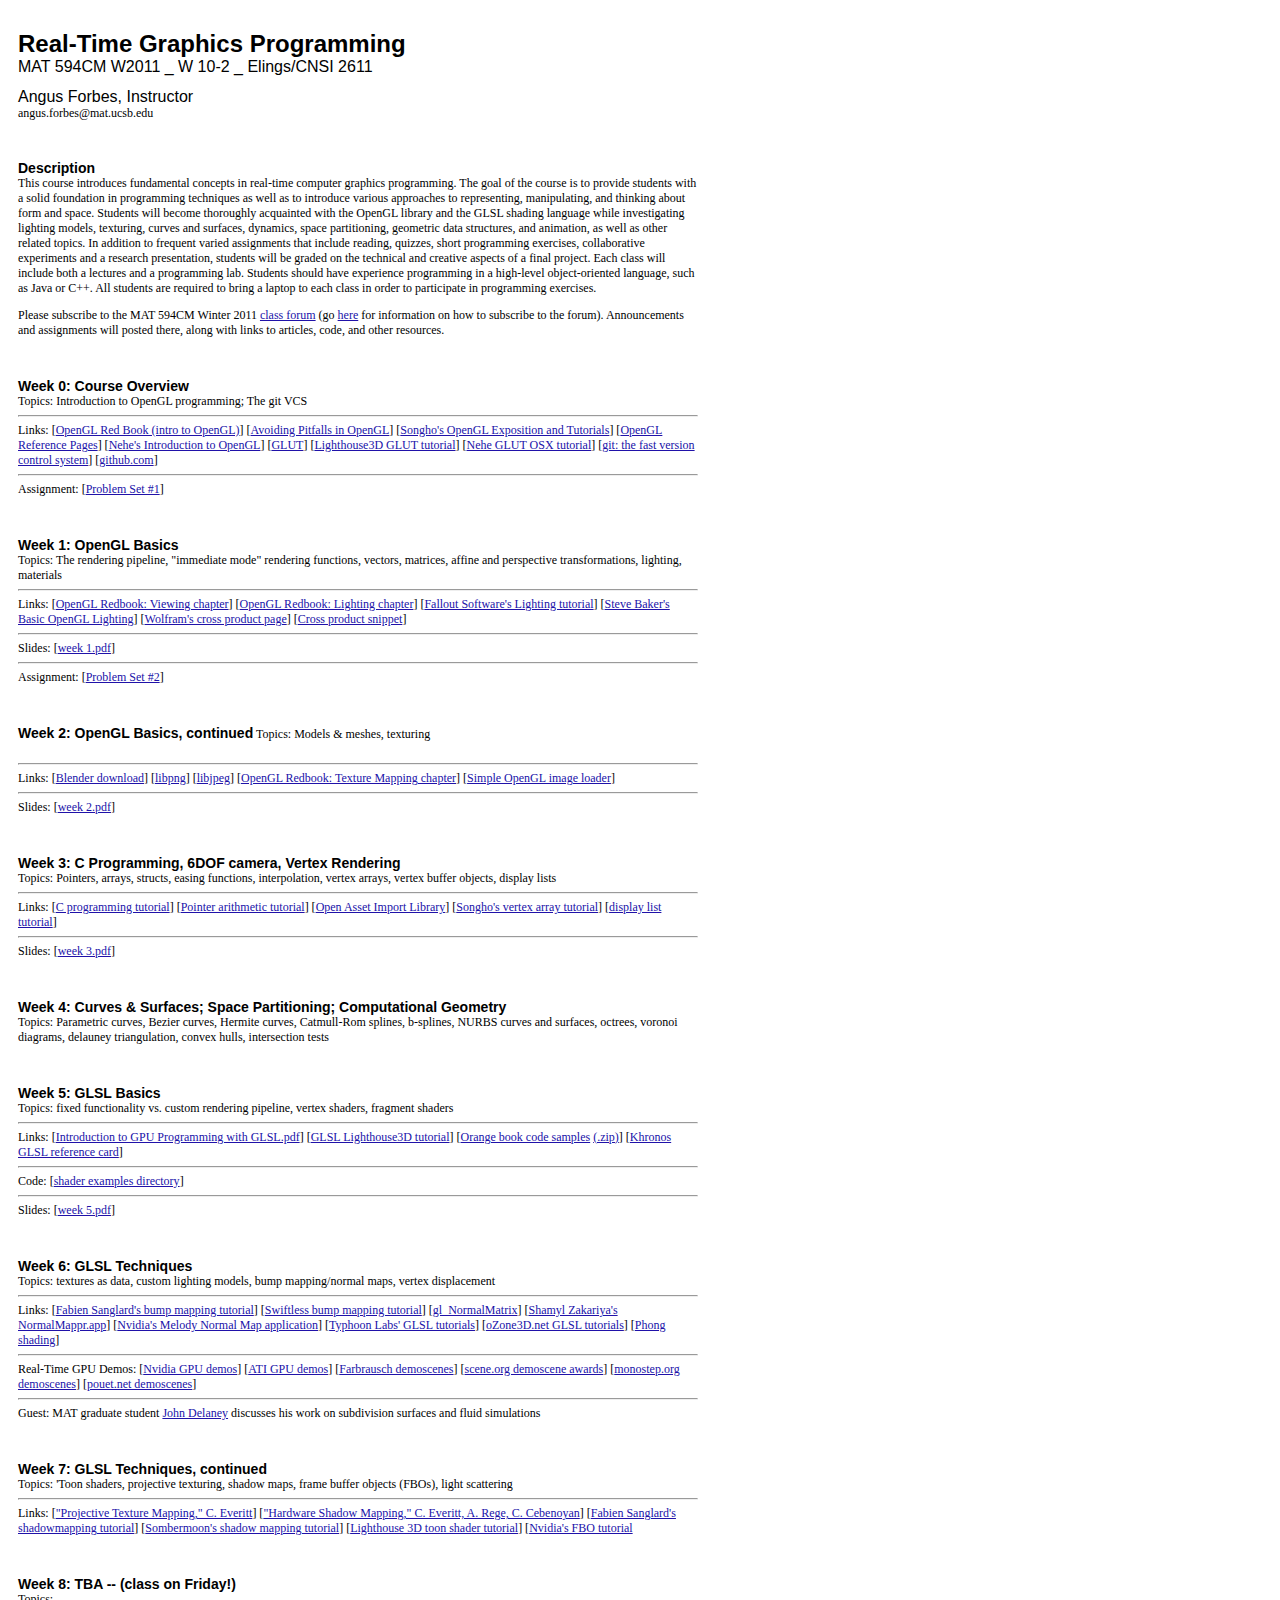
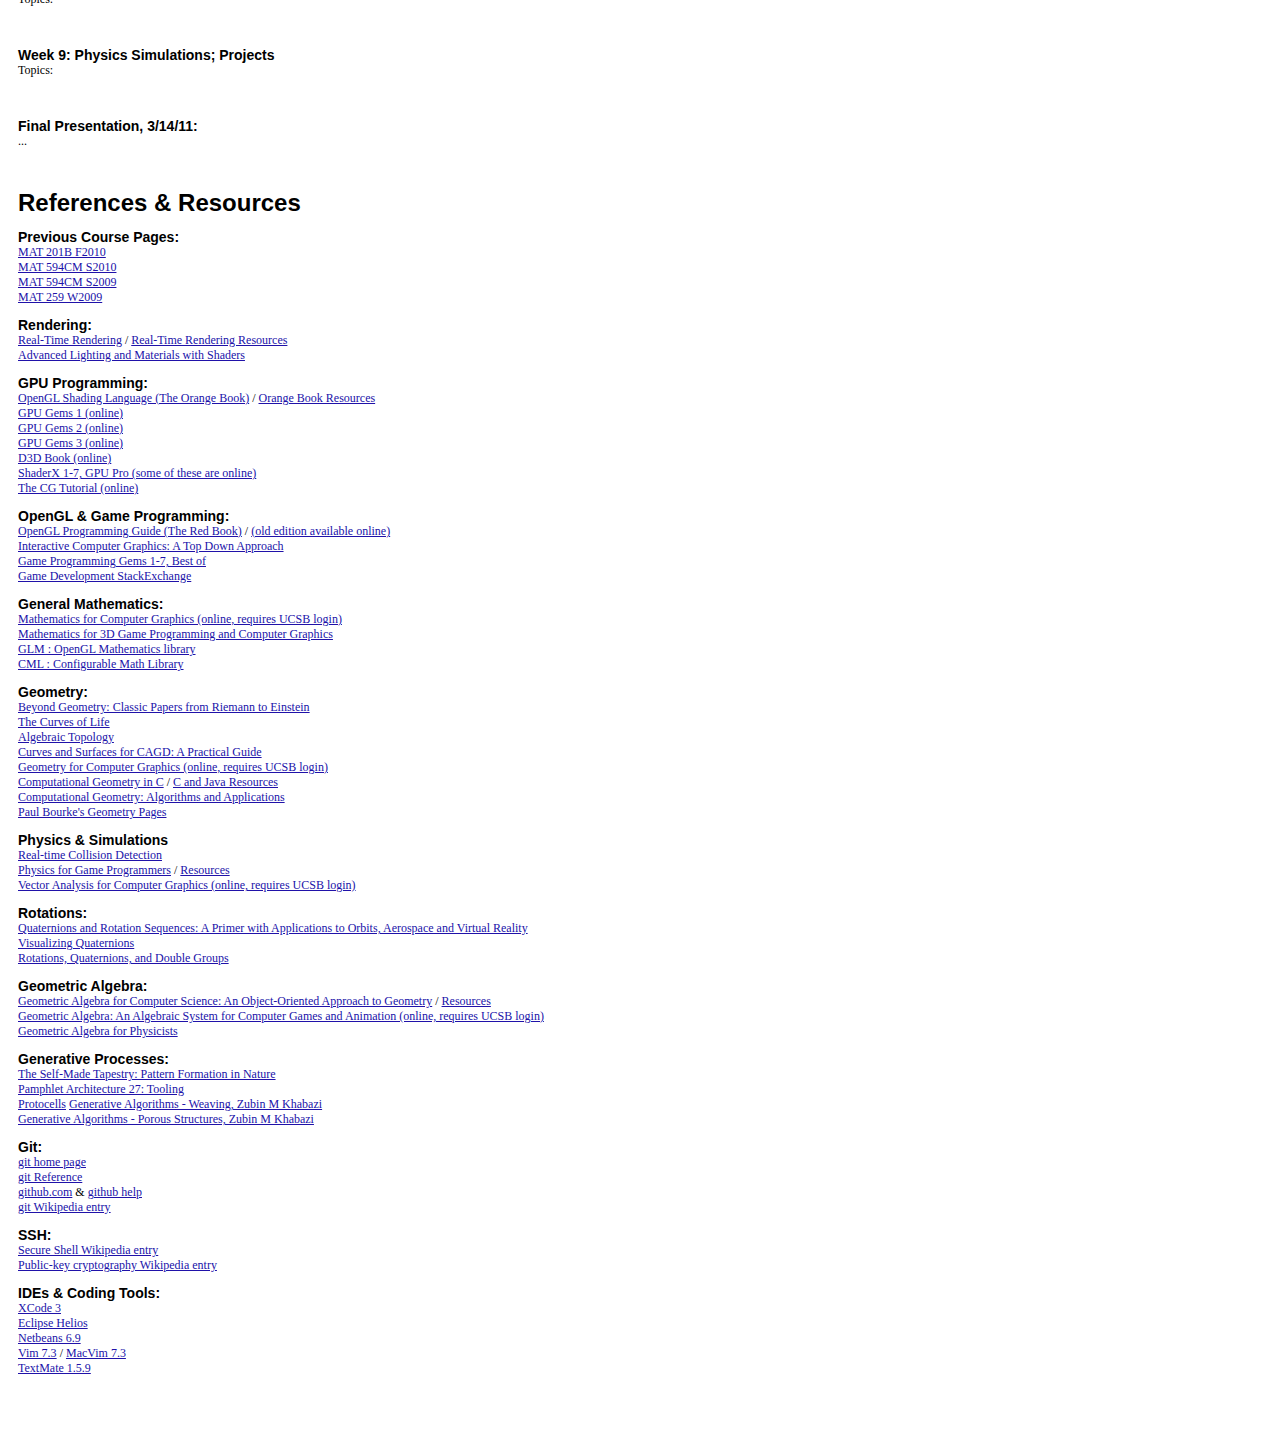
<file: index.html>
<!DOCTYPE HTML PUBLIC "-//W3C//DTD HTML 4.01 Transitional//EN"
"http://www.w3.org/TR/html4/loose.dtd"> 

<html> 
  <head> 
    <meta http-equiv="Content-Type" content="text/html; charset=UTF-8"> 
    <title>MAT 594CM : Real-Time Graphics Programming </title> 
    <link rel="stylesheet" type="text/css" href="594cm.css" /> 

  </head> 
  <body> 

    <div class="main"> 
      <a class="title1">Real-Time Graphics Programming</a> 
      <br> 
      <a class="title2">MAT 594CM W2011 _ W 10-2 _ Elings/CNSI 2611</a><p> 


      <a class="title2">Angus Forbes, Instructor</a> 
      <br>
      angus.forbes@mat.ucsb.edu
      <p>

      <p>&nbsp;<p> 

      <a class="week">Description</a> 
      <br> 

      This course introduces fundamental concepts in real-time computer graphics programming. The goal of the course is to provide students with a solid foundation in programming techniques as well as to introduce various approaches to representing, manipulating, and thinking about form and space. Students will become thoroughly acquainted with the OpenGL library and the GLSL shading language while investigating lighting models, texturing, curves and surfaces, dynamics, space partitioning, geometric data structures, and animation, as well as other related topics.  
      In addition to frequent varied assignments that include reading, quizzes, short programming exercises, collaborative experiments and a research presentation, students will be graded on the technical and creative aspects of a final project. Each class will include both a lectures and a programming lab. Students should have experience programming in a high-level object-oriented language, such as Java or C++. All students are required to bring a laptop to each class in order to participate in programming exercises. 

      <p>
      <p> 
      Please subscribe to the MAT 594CM Winter 2011
      <a href="http://www.mat.ucsb.edu/forum/viewforum.php?f=48">class forum</a> (go 
      <a href="http://www.mat.ucsb.edu/forum/viewtopic.php?f=17&t=12">here</a> for information on how to subscribe to the forum).
      Announcements and assignments will posted there, along with links to
      articles, code, and other resources.



      <div class="topic"> 
	<a class="week">Week 0: Course Overview</a> 

	<br> 
	Topics: Introduction to OpenGL programming; The git VCS    

	<br> 
	<hr> 
	        Links: [<a href="docs/RedBook.pdf">OpenGL Red Book (intro to OpenGL)</a>]
        [<a href="http://www.opengl.org/resources/features/KilgardTechniques/oglpitfall/">Avoiding Pitfalls in OpenGL</a>]
        [<a href="http://www.songho.ca/opengl/index.html">Songho's OpenGL Exposition and Tutorials</a>]
	[<a href="http://www.opengl.org/sdk/docs/man/xhtml/">OpenGL Reference Pages</a>]
	[<a href="http://nehe.gamedev.net/lesson.asp?index=01">Nehe's Introduction to OpenGL</a>]
	[<a href="http://www.opengl.org/resources/libraries/glut/">GLUT</a>]
	[<a href="http://www.lighthouse3d.com/opengl/glut/">Lighthouse3D GLUT tutorial</a>]
	[<a href="http://nehe.gamedev.net/data/lessons/lesson.asp?lesson=Mac_OS_X">Nehe GLUT OSX tutorial</a>]
	[<a href="http://git-scm.com/">git: the fast version control system</a>]
	[<a href="http://github.com/">github.com</a>]

	<!--<br><hr>Slides: 
	[<a href="slides/GLUT.pdf">11.30 pdf</a>]-->
	<br><hr>Assignment: 
	[<a href="assignments/ProblemSet_1.html">Problem Set #1</a>]

	<!--
	<br><hr>Code: 
	[<a href="code/mainGlut.c">GLUT demo</a>]
	-->


	<br>
	<!--
	<hr> 

	Slides: [<a href="slides/week0_thurs.pdf">9.23 pdf</a>]
	-->
	<!--
		<hr> 

	Assignment due 09/27/10: [<a href="./assignments/ProblemSet1.html">Problem Set #1</a>]

	-->
      </div>


      <div class="topic"> 
	<a class="week">Week 1: OpenGL Basics</a> 
	<br> 
	Topics: The rendering pipeline, "immediate mode" rendering functions, vectors, matrices,
        affine and perspective transformations, lighting, materials
	<br><hr> 
	Links: 
	[<a href="http://glprogramming.com/red/chapter03.html">OpenGL Redbook: Viewing chapter</a>]
	[<a href="http://glprogramming.com/red/chapter05.html">OpenGL Redbook: Lighting chapter</a>]
	[<a href="http://www.falloutsoftware.com/tutorials/gl/gl8.htm">Fallout Software's Lighting tutorial</a>]
	[<a href="http://www.sjbaker.org/steve/omniv/opengl_lighting.html">Steve Baker's Basic OpenGL Lighting</a>]
	[<a href="http://mathworld.wolfram.com/CrossProduct.html">Wolfram's cross product page</a>]
	[<a href="http://www.lighthouse3d.com/opengl/maths/">Cross product snippet</a>]
	<br><hr>Slides: 
	[<a href="slides/week1.pdf">week 1.pdf</a>]
	<br><hr>Assignment: 
	[<a href="assignments/ProblemSet_2.html">Problem Set #2</a>]
	
	


      </div> 

      
      <div class="topic"> 
	<a class="week">Week 2: OpenGL Basics, continued</a> 
	Topics: Models &amp; meshes, texturing 
	<br>
	<br><hr> 
	Links: 
	
	[<a href="http://www.blender.org/">Blender download</a>]
	[<a href="http://www.libpng.org/pub/png/libpng.html">libpng</a>]
	[<a href="http://www.ijg.org/">libjpeg</a>]
	[<a href="http://glprogramming.com/red/chapter09.html">OpenGL Redbook: Texture Mapping chapter</a>]
	[<a href="http://www.lonesock.net/soil.html">Simple OpenGL image loader</a>]
	<br><hr>Slides: 
	[<a href="slides/week2.pdf">week 2.pdf</a>]
		
      </div> 

      
      <div class="topic"> 
	<a class="week">Week 3: C Programming, 6DOF camera, Vertex Rendering</a> 
	<br> 
	Topics: Pointers, arrays, structs, easing functions, interpolation, vertex arrays, vertex buffer objects, display lists

	<!--numerical Methods; Physics Simulations; implicit/explicit Euler, Runge-Kutta, Verlet integration, physical simulation, particle systems,-->
	<br><hr> 
	Links: 
	[<a href="http://www.cprogramming.com/tutorial.html#ctutorial">C programming tutorial</a>]
	[<a href="http://www.cs.umd.edu/class/spring2003/cmsc311/Notes/BitOp/pointer.html">Pointer arithmetic tutorial</a>]
	[<a href="http://assimp.sourceforge.net/">Open Asset Import Library</a>]
	[<a href="http://www.songho.ca/opengl/gl_vertexarray.html">Songho's vertex array tutorial</a>]
	[<a href="http://www.songho.ca/opengl/gl_displaylist.html">display list tutorial</a>]
	<br><hr>Slides: 
	[<a href="slides/week3.pdf">week 3.pdf</a>]
      </div> 

      <div class="topic"> 
	<a class="week">Week 4: Curves &amp; Surfaces; Space Partitioning; Computational Geometry</a> 
      <br> 
       Topics: Parametric curves, Bezier curves, Hermite curves, Catmull-Rom splines, b-splines, NURBS curves and surfaces, octrees, voronoi diagrams, delauney triangulation, convex hulls, intersection tests 
      </div> 
      
      <div class="topic"> 
	<a class="week">Week 5: GLSL Basics</a> 
      <br> 
      Topics: fixed functionality vs. custom rendering pipeline, vertex shaders, fragment shaders 

      <br><hr>
      Links: 

      [<a href="http://glsl-intro-shaders.googlecode.com/files/glsl-intro-survey.pdf">Introduction to GPU Programming with GLSL.pdf</a>]
      [<a href="http://www.lighthouse3d.com/opengl/glsl/">GLSL Lighthouse3D tutorial</a>]
      [<a href="http://3dshaders.com/home/index.php?option=com_weblinks&catid=14&Itemid=34">Orange book code samples</a> <a href="http://3dshaders.com/home/index.php?option=com_weblinks&task=view&catid=14&id=13">(.zip)</a>]
      [<a href="http://www.khronos.org/files/opengl-quick-reference-card.pdf">Khronos GLSL reference card</a>]
      
      

      <br><hr>
      Code:

      [<a href="./code/glutShaderDemo/">shader examples directory</a>]
      
      
      <br><hr>
      Slides: 
      [<a href="slides/week5.pdf">week 5.pdf</a>]

    </div> 


    <div class="topic"> 
      <a class="week">Week 6: GLSL Techniques</a> 
      <br> 
      Topics: textures as data, custom lighting models, bump mapping/normal maps, vertex displacement 

      <br><hr>
      Links: [<a href="http://www.fabiensanglard.net/bumpMapping/index.php">Fabien Sanglard's bump mapping tutorial</a>]
      [<a href="http://www.swiftless.com/tutorials/glsl/8_bump_mapping.html">Swiftless bump mapping tutorial</a>]
      [<a href="http://www.lighthouse3d.com/opengl/glsl/index.php?normalmatrix">gl_NormalMatrix</a>]
      [<a href="http://shamyl.zakariya.net/apps/NormalMappr.zip">Shamyl Zakariya's NormalMappr.app</a>]
      [<a href="http://developer.nvidia.com/object/melody_home.html">Nvidia's Melody Normal Map application</a>]
      [<a href="http://www.opengl.org/sdk/docs/tutorials/TyphoonLabs/">Typhoon Labs' GLSL tutorials</a>]
      [<a href="http://www.ozone3d.net/tutorials/">oZone3D.net GLSL tutorials</a>]
      [<a href="http://en.wikipedia.org/wiki/Phong_shading">Phong shading</a>]
      <br><hr>
      Real-Time GPU Demos:
        [<a href="http://www.nvidia.com/object/cool_stuff.html#/demos">Nvidia GPU demos</a>]
        [<a href="http://developer.amd.com/samples/demos/Pages/default.aspx">ATI GPU demos</a>]
        [<a href="http://www.farb-rausch.com/">Farbrausch demoscenes</a>]
        [<a href="http://awards.scene.org/">scene.org demoscene awards</a>]
        [<a href="http://demo.monostep.org/">monostep.org demoscenes</a>]
        [<a href="http://www.pouet.net/">pouet.net demoscenes</a>]
      
      
      
      
      
      
      
      <!--
      
      http://vimeo.com/2655700
      http://www.youtube.com/watch?v=cQ8P16X0Op8
      http://www.youtube.com/watch?v=JjZc9ayGlaM&feature=related
      http://www.youtube.com/watch?v=bfy6sMgKDwA&feature=related
      http://www.youtube.com/watch?v=s0go8-ikGSc
      http://www.youtube.com/watch?v=bIDaE2PtmPs&feature=related
      http://www.youtube.com/watch?v=SQngoCBvq3Q&feature=player_embedded#at=159 (Andromeda Software Development)
      http://www.youtube.com/watch?v=375meB3rNC4&feature=related (3d fractal)
      
      -->
      
     
      
      <br><hr>
      Guest: MAT graduate student <a href="http://www.mat.ucsb.edu/delaneyj/?p=280">John Delaney</a> discusses his work on subdivision surfaces and fluid simulations 

      <!--
      <br><hr>
      Slides: 
      [<a href="slides/week6.pdf">week 6.pdf</a>]
      -->

    </div> 


    <div class="topic"> 
      <a class="week">Week 7: GLSL Techniques, continued</a> 
      <br> 
      Topics: 'Toon shaders, projective texturing, shadow maps, frame buffer objects (FBOs), light scattering

      <br><hr> Links:
      [<a href="http://www.google.com/url?sa=t&source=web&cd=1&ved=0CBcQFjAA&url=http%3A%2F%2Fciteseer.ist.psu.edu%2Fviewdoc%2Fdownload%3Bjsessionid%3D5289D675666A368D0A294066D0F8EA18%3Fdoi%3D10.1.1.104.6914%26rep%3Drep1%26type%3Dpdf&rct=j&q=projective%20texture%20mapping%20everitt%20pdf&ei=NzBlTbmKOYWisAPWqO3OBA&usg=AFQjCNElxGgToR0qz7IErIL_D-l9d1CsXA">"Projective Texture Mapping," C. Everitt</a>]
      [<a href="http://www.google.com/url?sa=t&source=web&cd=3&ved=0CCsQFjAC&url=http%3A%2F%2Fwww.cs.berkeley.edu%2F~ravir%2F6160%2Fpapers%2Fshadow_mapping.pdf&ei=cTFlTYi8FZS4sQPkvLDABA&usg=AFQjCNEct1lRMHbWBqL2cMsN0Dg5TCIK_g">"Hardware Shadow Mapping," C. Everitt, A. Rege, C. Cebenoyan</a>]
      [<a href="http://fabiensanglard.net/shadowmapping/index.php">Fabien Sanglard's shadowmapping tutorial</a>]
      [<a href="http://sombermoon.com/shadowmappingdoc.html">Sombermoon's shadow mapping tutorial</a>]
      [<a href="http://www.lighthouse3d.com/opengl/glsl/index.php?toon3">Lighthouse 3D toon shader tutorial</a>]
      [<a href="http://http.download.nvidia.com/developer/presentations/2005/GDC/OpenGL_Day/OpenGL_FrameBuffer_Object.pdf">Nvidia's FBO tutorial</a><br>
      
      
      
      
      
      
      
      
      
      
      
    </div> 

    <div class="topic"> 
      <a class="week">Week 8: TBA -- (class on Friday!) </a> 
      <br> 
      Topics: 
    </div> 

    <div class="topic"> 
      <a class="week">Week 9: Physics Simulations; Projects</a> 
      <br> 
      Topics: 
    </div> 


    <div class="topic"> 
      <a class="week">Final Presentation, 3/14/11: </a> 
      <br> 
      ... 
    </div> 




    <!--
    <div class="topic"> 
      <a class="week">Week 2: 2D Graphics &amp; Interactivity</a> 

      <br> 
      Topics: Using Java; Swing; Java2D; Graphical user interfaces; Editors &amp; IDEs     
      <br>
      <hr> 
      Links: [<a href="http://james-iry.blogspot.com/2009/05/brief-incomplete-and-mostly-wrong.html">A Brief, Incomplete, and Mostly Wrong History of Programming Languages</a>] 
      [<a href="http://toastytech.com/guis/index.html">Toastytech GUI Gallery</a>]
      [<a href="http://www.sojamo.de/libraries/controlP5/">controlP5 GUI library</a>]
      [<a href="http://processing.org/learning/eclipse/">Processing w/Eclipse tutorial</a>]
      [<a href="http://download.oracle.com/javase/tutorial/uiswing/index.html">The Swing Tutorial</a>]
      [<a href="http://download.java.net/javadesktop/swingset3/SwingSet3.jnlp">SwingSet3 Demo</a>]
      [<a href="http://swinglabs.org/">Swing Labs</a>]
      [Java2D docs: 
      <a href="http://download.oracle.com/javase/6/docs/api/java/awt/Graphics.html">Graphics</a> 
      <a href="http://download.oracle.com/javase/6/docs/api/java/awt/Graphics2D.html">Graphics2D</a>
      <a href="http://download.oracle.com/javase/6/docs/api/java/awt/Shape.html">Shape</a>]
      [<a href="http://qtjambi.sourceforge.net/">Qt-Jambi</a>]
      [<a href="http://doc.trolltech.com/qtjambi-4.5.0_01/com/trolltech/qt/qtjambi-index.html">Qt-Jambi reference documentation</a>]


      <br>


      <br>
      <hr>
      Slides: 
      [<a href="slides/week2_tues.pdf">10.5+7 pdf</a>]
      <hr> 
      Assignment due 10/12/10: [<a href="./assignments/ProblemSet3.html">Problem Set #3</a>]

    </div> 

    <div class="topic"> 
      <a class="week">Week 3: Data Structures</a> 

      <br> 
      Topics: Lists, sets, maps, stacks, queues, trees, graphs; Recursion   
      <br><hr>
      Links: 
      [<a href="http://download.oracle.com/javase/tutorial/collections/TOC.html">The Java Collections Tutorial</a>]
      [<a href="http://download.oracle.com/javase/tutorial/collections/implementations/index.html">Implementations</a>]
      [<a href="http://download.oracle.com/javase/tutorial/java/IandI/createinterface.html">Interfaces</a>]
      [<a href="http://stackoverflow.com/questions/322715/when-to-use-linkedlist-over-arraylist">Stack Overflow: LinkedList or ArrayList?</a>]
      [<a href="http://en.wikipedia.org/wiki/Hash_table">Wikipedia's "hash table" entry</a>]
      [<a href="http://video.google.com/videoplay?docid=-727485696209877198&q=source:014117792397255896270&hl=en#">MIT lecture on hashing</a>]


      <br>
      <hr>
      Slides: 
      [<a href="slides/week3_tues.pdf">10.12+14 pdf</a>]
      <hr> 
      Assignment due 10/12/10:  [<a href="./assignments/Quiz2.html">Quiz #2</a>] [<a href="./assignments/ProblemSet4.html">Problem Set #4</a>]


    </div> 

    <div class="topic"> 
      <a class="week">Week 4: Introduction to Network Programming</a> 

      <br> 
      Topics: sockets, streams, ports, threads, io    

      <br><hr>Links: [<a href="http://download.oracle.com/javase/tutorial/networking/overview/networking.html">Java Networking Tutorial</a>]
      [<a href="http://tools.ietf.org/html/">Internet Engineering Task Force RFCs</a>]
      [<a href="http://www.prasannatech.net/2008/07/socket-programming-tutorial.html">Prasanna's Generic Socket Programming Tutorial</a>]
      [<a href="http://www.java-tips.org/java-se-tips/java.util/scanning-text-with-java.util.scanner-3.html">Java-Tip's Scanner tip</a>]
      [<a href="http://download.oracle.com/javase/tutorial/essential/exceptions/">Java Exceptions Tutorial</a>]
      [<a href="http://onjava.com/pub/a/onjava/2003/11/19/exceptions.html">Gunjan Doshi's Best Practices for Exception Handling</a>]

      <br>
      <hr>
      Assignment due 11/2/10:  [<a href="./assignments/ProblemSet5.html">Problem Set #5</a>]

    </div> 



    <div class="topic"> 
      <a class="week">Week 5: Audio Libraries; Computer Vision; C/C++ Programming</a> 

      <br> 
      Topics: C/C++ Programming; Audio APIs; OpenCV   

      <br><hr>Links: 
      [<a href="http://www.cse.ucsc.edu/~karplus/papers/digitar.pdf">Digital Synthesis of Plucked-String and Drum Timbres</a>]
      [<a href="http://www.jaffe.com/Jaffe-Smith-Extensions-CMJ-1983.pdf">Extensions of the Karplus-Stron Plucked-String Algorithm</a>]
      [<a href="http://opencv.jp/opencv-1.0.0_org/docs/papers/camshift.pdf">Computer Vision Face Tracking for Use in a Perceptual User Interface</a>]


      <br><hr>Slides: 
      [<a href="slides/PAPresentation.pdf">PortAudio pdf</a>]
      [<a href="slides/OpenCVLecture.pdf">OpenCV pdf</a>]
      <br><hr>Code: 
      [<a href="code/PAcode.zip">PortAudio examples</a>]
      [<a href="code/Opcvfiles.zip">OpenCV examples</a>]
    </div> 


    <div class="topic"> 
      <a class="week">Week 6: 3D Graphics &amp; Collaborative Experiment Presentation</a> 

      <br> 
      Topics: Into to OpenGL; Vertex Transformation; IEEE VisWeek Report      

      <br><hr>Links:
      [<a href="code/RedBook.pdf">OpenGL Red Book (intro to OpenGL)</a>]
      [<a href="http://www.opengl.org/sdk/docs/man/xhtml/">OpenGL Reference Pages</a>]
      [<a href="http://www.songho.ca/opengl/index.html">OpenGL Exposition and Tutorials</a>]
      [<a href="http://www.opengl.org/resources/features/KilgardTechniques/oglpitfall/">Avoiding Pitfalls in OpenGL</a>]
      [<a href="http://glgraphics.sourceforge.net/">GLGraphics</a>]


      <br><hr>Slides: 
      [<a href="slides/Week6_day1.pdf">11.2 pdf</a>]
      [<a href="slides/Week6_day2_OpenGL.pdf">11.4 pdf</a>]
      [<a href="slides/behaviorismInfoVis2010.pptx">behaviorism pptx</a>]

      <br><hr>Processing Demos: [<a href="code/VertexTransformation.zip">Vertex Transformation</a>]
      [<a href="code/OPENGL_ex1.zip">Lighting Demo</a>]
      [<a href="code/OPENGL_ex2.zip">Animation Demo</a>]
      [<a href="code/OPENGL_ex3.zip">Texture Demo</a>]
      [<a href="code/RawOpenGL.zip">Camera/JOGL Demo</a>]


    </div> 

    <div class="topic"> 
      <a class="week">Week 10: 3D Graphics, continued &amp; Set Solver Competition</a> 
      <br> 
      Topics: C programming, GLUT, projects  

      <br><hr>Links:
      [<a href="http://www.opengl.org/resources/libraries/glut/">GLUT</a>]
      [<a href="http://www.lighthouse3d.com/opengl/glut/">Lighthouse3D GLUT tutorial</a>]
      [<a href="http://nehe.gamedev.net/data/lessons/lesson.asp?lesson=Mac_OS_X">Nehe GLUT OSX tutorial</a>]
      <br><hr>Slides: 
      [<a href="slides/GLUT.pdf">11.30 pdf</a>]
      <br><hr>Code: 
      [<a href="code/mainGlut.c">GLUT demo</a>]

      <br><hr>
      Final portfolio due 12/2/10:  [<a href="./assignments/Portfolio.html">Portfolio</a>]

    </div> 


    <div class="topic"> 
      <a class="week">Week 11: Final Presentation</a> 

      <br> 

    </div> 
    -->


    <div class="topic">
      <a class="title1">References &amp; Resources</a>
      <p>
      <a class="week">Previous Course Pages:</a><br>

      <a href="http://www.mat.ucsb.edu/201B/2010/mat201b/">MAT 201B F2010</a><br>
      <a href="http://www.mat.ucsb.edu/594cm/2010/index.html">MAT 594CM S2010</a><br>
      <a href="http://www.mat.ucsb.edu/594cm/2009/">MAT 594CM S2009</a><br>
      <a href="http://www.mat.ucsb.edu/~g.legrady/academic/courses/09w259/09w259.html">MAT 259 W2009</a><br>


      <p>

      <a class="week">Rendering:</a><br>
      <a href="http://www.amazon.com/Real-Time-Rendering-Third-Tomas-Akenine-Moller/dp/1568814240/ref=pd_bbs_sr_1?ie=UTF8&s=books&qid=1241450551&sr=8-1">Real-Time Rendering</a> /
      <a href="http://www.realtimerendering.com/">Real-Time Rendering Resources</a><br>
      <a href="http://www.amazon.com/Advanced-Lighting-Materials-Shaders-Dempski/dp/1556222920/ref=sr_1_1?ie=UTF8&s=books&qid=1241450649&sr=8-1">Advanced Lighting and Materials with Shaders</a><br>
      <p>


      <a class="week">GPU Programming:</a><br>
      <a href="http://www.amazon.com/OpenGL-Shading-Language-Randi-Rost/dp/0321637631/">OpenGL Shading Language (The Orange Book)</a>
      / <a href="http://www.3dshaders.com/home/">Orange Book Resources</a><br>
      <a href="http://developer.nvidia.com/object/GPU_Gems_Home.html">GPU Gems 1 (online)</a><br>
      <a href="http://developer.nvidia.com/object/gpu_gems_2_home.html">GPU Gems 2 (online)</a><br>
      <a href="http://developer.nvidia.com/object/gpu-gems-3.html">GPU Gems 3 (online)</a><br>
      <a href="http://wiki.gamedev.net/index.php/D3DBook:Table_Of_Contents">D3D Book (online)</a><br>
      <a href="http://tog.acm.org/resources/shaderx/">ShaderX 1-7, GPU Pro (some of these are online)</a><br>
      <a href="http://developer.nvidia.com/object/cg_tutorial_home.html">The CG Tutorial (online)</a>
      <p>


      <a class="week">OpenGL &amp; Game Programming:</a><br>
      <a href="http://www.amazon.com/OpenGL-Programming-Guide-Official-Learning/dp/0321552628/">OpenGL Programming Guide (The Red Book)</a>
      / <a href="docs/RedBook.pdf">(old edition available online)</a><br>

      <a href="http://www.amazon.com/Interactive-Computer-Graphics-Top-Down-Approach/dp/0321535863/">Interactive Computer Graphics: A Top Down Approach</a><br>
      <a href="http://www.gameprogramminggems.com/">Game Programming Gems 1-7, Best of</a><br>
      <a href="http://gamedev.stackexchange.com/">Game Development StackExchange</a><br>
      
      
      <p>



      <!--
      <a href="http://www.amazon.com/Applied-Practical-Techniques-Building-Depth/dp/0321108949/ref=pd_bbs_sr_1?ie=UTF8&s=books&qid=1241450787&sr=8-1">Applied C++: Practical Techniques for Building Better Software </a><br>
      <a href="http://www.amazon.com/Modern-Design-Programming-Patterns-Depth/dp/0201704315/ref=pd_bbs_sr_1?ie=UTF8&s=books&qid=1241450600&sr=8-1">Modern C++ Design: Generic Programming and Design Patterns </a><br>
      <a href="http://www.amazon.com/Template-Metaprogramming-Concepts-Techniques-Depth/dp/0321227255/ref=pd_bbs_4?ie=UTF8&s=books&qid=1241450600&sr=8-4">C++ Template Metaprogramming: Concepts, Tools, and Techniques from Boost and Beyond</a><p>
      -->


      <a class="week">General Mathematics:</a><br>
      <a href="http://www.springerlink.com/content/u53316/">Mathematics for Computer Graphics (online, requires UCSB login)</a><br>
      <a href="http://www.amazon.com/Mathematics-Programming-Computer-Graphics-Development/dp/1584502770/">Mathematics for 3D Game Programming and Computer Graphics</a><br>
      <a href="http://glm.g-truc.net/api-0.9.1/index.html">GLM : OpenGL Mathematics library</a><br>
      <a href="http://cmldev.net/">CML : Configurable Math Library</a><br>
      <p>

      <a class="week">Geometry:</a><br>
      <a href="http://www.amazon.com/Beyond-Geometry-Classic-Einstein-Mathematics/dp/0486453502/">Beyond Geometry: Classic Papers from Riemann to Einstein</a><br>
      <a href="http://www.amazon.com/Curves-Dover-books-explaining-science/dp/048623701X/">The Curves of Life</a><br>

      <a href="http://www.amazon.com/Algebraic-Topology-Allen-Hatcher/dp/0521795400/">Algebraic Topology</a><br>
      <a href="http://www.amazon.com/Curves-Surfaces-CAGD-Practical-Kaufmann/dp/1558607374/">Curves and Surfaces for CAGD: A Practical Guide</a><br>
      <a href="http://www.springerlink.com/content/h76732/">Geometry for Computer Graphics (online, requires UCSB login)</a><br>
      <a href="http://maven.smith.edu/~orourke/books/compgeom.html">Computational Geometry in C</a> /
      <a href="http://maven.smith.edu/~orourke/books/ftp.html">C and Java Resources</a> <br>
      <a href="http://www.cs.uu.nl/geobook/">Computational Geometry: Algorithms and Applications</a><br>
      <a href="http://local.wasp.uwa.edu.au/~pbourke/geometry/">Paul Bourke's Geometry Pages</a>
      <p>

      <a class="week">Physics &amp; Simulations</a><br>
      <a href="http://realtimecollisiondetection.net/">Real-time Collision Detection</a> <br>
      <a href="http://apress.com/book/view/9781590594728">Physics for Game Programmers</a> / <a href="http://apress.com/book/downloadfile/2078">Resources</a><br>
      <a href="http://www.springerlink.com/content/v5q202/">Vector Analysis for Computer Graphics (online, requires UCSB login)</a><br>
      <p>

      <a class="week">Rotations:</a><br>
      <a href="http://www.amazon.com/Quaternions-Rotation-Sequences-Applications-Aerospace/dp/0691102988/">Quaternions and Rotation Sequences: A Primer with Applications to Orbits, Aerospace and Virtual Reality</a><br>
      <a href="http://www.amazon.com/Visualizing-Quaternions-Kaufmann-Interactive-Technology/dp/0120884003/">Visualizing Quaternions</a><br>
      <a href="http://www.amazon.com/Rotations-Quaternions-Double-Groups-Altmann/dp/0486445186/">Rotations, Quaternions, and Double Groups </a>
      <p>



      <a class="week">Geometric Algebra:</a><br>
      <a href="http://www.amazon.com/Geometric-Algebra-Computer-Science-Revised/dp/0123749425/">Geometric Algebra for Computer Science: An Object-Oriented Approach to Geometry</a>
      / <a href="http://www.geometricalgebra.net/">Resources</a><br>
      <a href="http://www.springerlink.com/content/p72753/">Geometric Algebra: An Algebraic System for Computer Games and Animation (online, requires UCSB login)</a><br>
      <a href="http://www.amazon.com/Geometric-Algebra-Physicists-Chris-Doran/dp/0521715954/">Geometric Algebra for Physicists </a>
      <p>



      <a class="week">Generative Processes:</a><br>
      <a href="http://www.amazon.com/Self-Made-Tapestry-Pattern-Formation-Nature/dp/0198502435/">The Self-Made Tapestry: Pattern Formation in Nature</a><br>
      <a href="http://www.amazon.com/Pamphlet-Architecture-27-Benjamin-Aranda/dp/1568985479/">Pamphlet Architecture 27: Tooling</a><br>
      <a href="http://www.amazon.com/Protocells-Bridging-Nonliving-Living-Matter/dp/0262182688/">Protocells</a>
      <a href="http://download.mcneel.com/s3/mcneel/grasshopper/1.0/docs/Generative%20Algorithms_CaE_Weaving.pdf">Generative Algorithms - Weaving, Zubin M Khabazi</a><br>
      <a href="http://s3.amazonaws.com/mcneel/grasshopper/1.0/misc/en/Generative_Algorithms_CaE_Porous_Shell.zip">Generative Algorithms - Porous Structures, Zubin M Khabazi</a><br>
      
      
      
      <p>

      <a class="week">Git:</a><br> 
      <a href="http://git-scm.com/">git home page</a><br>
      <a href="http://gitref.org/">git Reference</a> <br>
      <a href="http://github.com/">github.com</a> &amp; <a href="http://help.github.com/">github help</a> <br>
      <a href="http://en.wikipedia.org/wiki/Git_(software)">git Wikipedia entry</a><br>

      <p> 

      <!--</div>-->


    <!--
    <p> 
    <a class="week">Audio Programming:</a><br> 
    <a href="http://www.portaudio.com/">Port Audio</a><br>

    <a href="http://www.music.mcgill.ca/~gary/rtaudio/">RTAudio</a><br>
    <a href="http://www.rawmaterialsoftware.com/juce.php">JUCE</a><br>
    <a href="http://www.mega-nerd.com/libsndfile/">libsnfile</a><br>
    <a href="http://www-mmsp.ece.mcgill.ca/documents/Software/Packages/libtsp/libtsp.html">libtsp</a><br>

    <a href="http://www.amazon.com/Sound-Synthesis-Interactive-Applications-CD-ROM/dp/1568811683">Real Sound Synthesis for Interactive Applications, Perry Cook</a><br>

    -->

    <p> 
    <a class="week">SSH:</a><br> 
    <a href="http://en.wikipedia.org/wiki/Secure_Shell">Secure Shell Wikipedia entry</a><br>
    <a href="http://en.wikipedia.org/wiki/Public-key_cryptography">Public-key cryptography Wikipedia entry</a><br>



    <p> 
    <a class="week">IDEs &amp; Coding Tools:</a><br> 
    <a href="http://developer.apple.com/technologies/tools/xcode.html">XCode 3</a><br>
    <a href="http://www.eclipse.org/">Eclipse Helios</a><br>
    <a href="http://netbeans.org/">Netbeans 6.9</a><br>
    <a href="http://www.vim.org/">Vim 7.3</a> / <a href="http://github.com/b4winckler/macvim">MacVim 7.3</a><br>
    <a href="http://macromates.com/">TextMate 1.5.9</a><br>



    <br>







    <!--	
    <a class="week">Generative Processes:</a><br> 
    <a href="http://www.amazon.com/Self-Made-Tapestry-Pattern-Formation-Nature/dp/0198502435/">The Self-Made Tapestry: Pattern Formation in Nature</a><br> 
    <a href="http://www.amazon.com/Pamphlet-Architecture-27-Benjamin-Aranda/dp/1568985479/">Pamphlet Architecture 27: Tooling</a><br> 
    <a href="http://www.amazon.com/Protocells-Bridging-Nonliving-Living-Matter/dp/0262182688/">Protocells</a> 
    <p> 
    -->
  </div> 
</div> 
</body> 

</html> 

<!-- artists:
http://roberthodgin.com/


-->
</file>
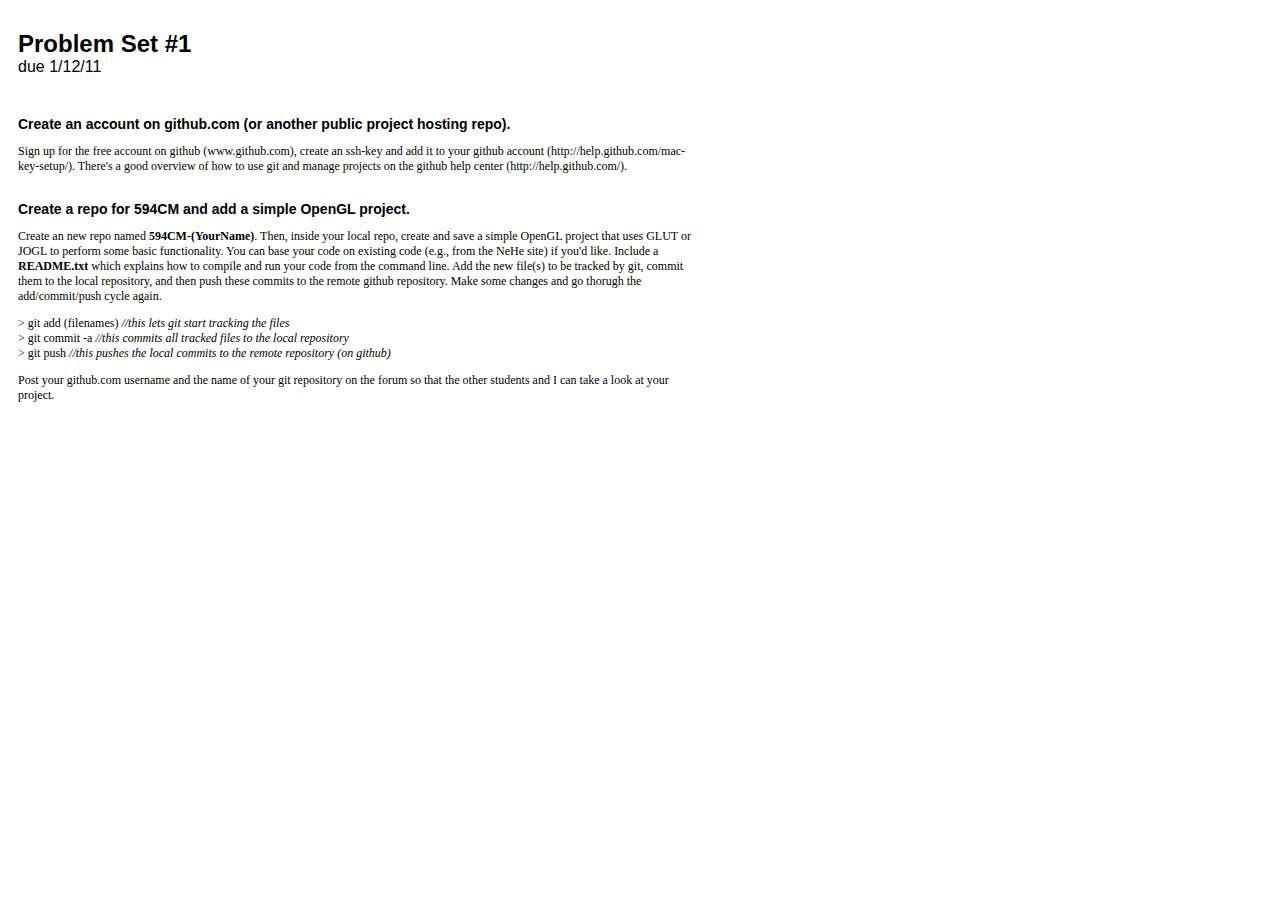
<file: assignments/ProblemSet1.html>
<html> 
  <head> 
    <meta http-equiv="Content-Type" content="text/html; charset=UTF-8"> 
    <title>MAT 594CM : Problem Set #1</title> 
    <link rel="stylesheet" type="text/css" href="../594cm.css" /> 
 
  </head> 
  <body> 
 
    <div class="main"> 
      <a class="title1">Problem Set #1</a> 
      <br> 
      <a class="title2">due 1/12/11</a>
      <div class="topic"> 
  	<a class="week">Create an account on github.com (or another public project hosting repo).</a> 
	<p>

	Sign up for the free account on github (www.github.com), create an ssh-key and add it to your github account (http://help.github.com/mac-key-setup/). There's a good overview of how to use git and manage projects on the github help center (http://help.github.com/).
	<p><br>

	<a class="week">Create a repo for 594CM and add a simple OpenGL project.</a> 
	<p>

	Create an new repo named <b>594CM-(YourName)</b>. Then, inside your local repo, create and save a simple OpenGL project that uses GLUT or JOGL to perform some basic functionality. You can base your code on existing code (e.g., from the NeHe site) if you'd like. Include a <b>README.txt</b> which explains how to compile and run your code from the command line. Add the new file(s) to be tracked by git, commit them to the local repository, and then push these commits to the remote github repository. Make some changes and go thorugh the add/commit/push cycle again. <p>

	&gt; git add (filenames)    <i>//this lets git start tracking the files</i><br>
	&gt; git commit -a          <i>//this commits all tracked files to the local repository</i><br>
	&gt; git push               <i>//this pushes the local commits to the remote repository (on github)</i><br>
	<p>
	Post your github.com username and the name of your git repository on the forum so that the other students and I can take a look at your project.

      </div>


    </div>
  </body>
</html>
</file>
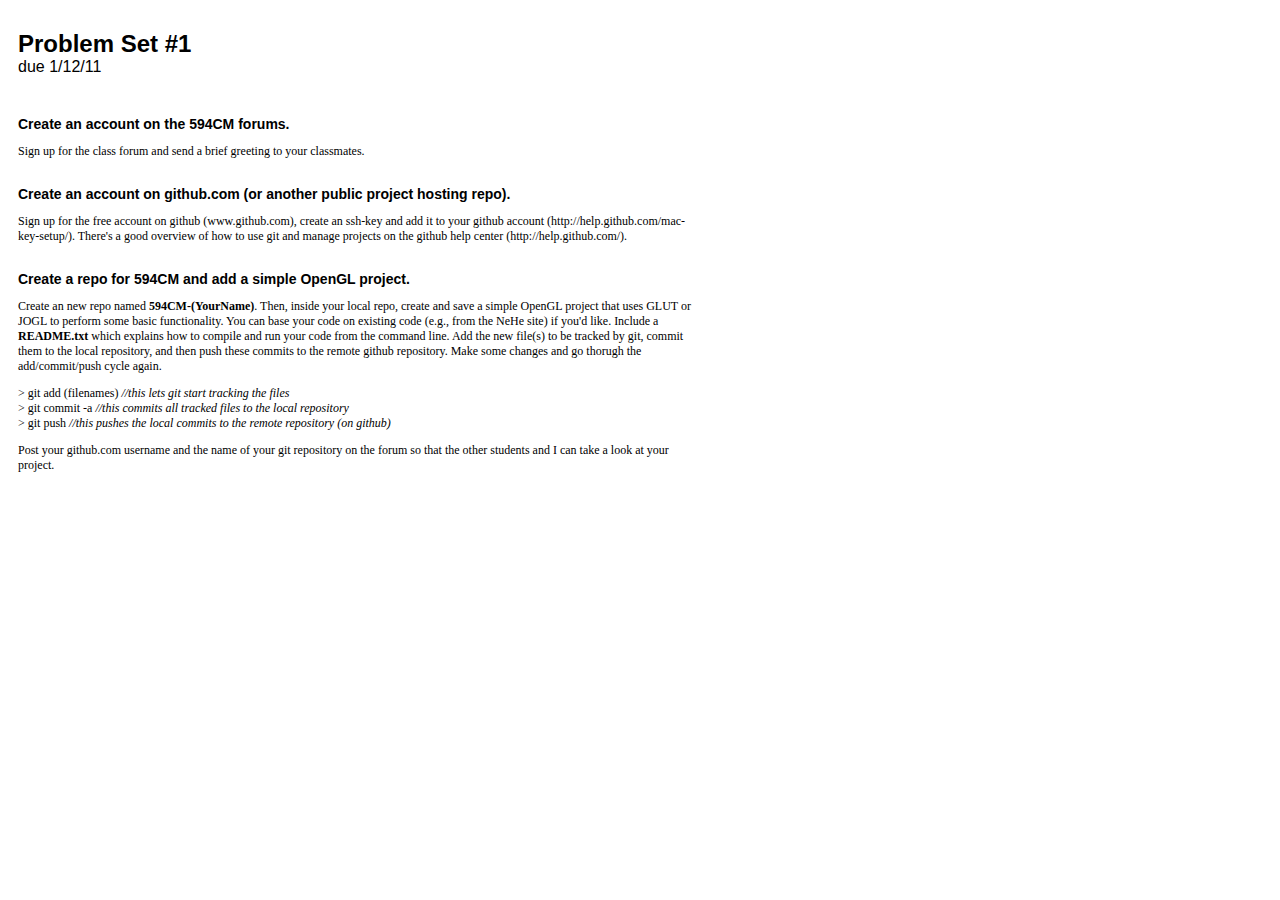
<file: assignments/ProblemSet_1.html>
<html> 
  <head> 
    <meta http-equiv="Content-Type" content="text/html; charset=UTF-8"> 
    <title>MAT 594CM : Problem Set #1</title> 
    <link rel="stylesheet" type="text/css" href="../594cm.css" /> 
 
  </head> 
  <body> 
 
    <div class="main"> 
      <a class="title1">Problem Set #1</a> 
      <br> 
      <a class="title2">due 1/12/11</a>
      <div class="topic"> 
	
	<a class="week">Create an account on the 594CM forums.</a> 
	<p>
	Sign up for the class forum and send a brief greeting to your classmates.
	<p><br>

  	<a class="week">Create an account on github.com (or another public project hosting repo).</a> 
	<p>

	Sign up for the free account on github (www.github.com), create an ssh-key and add it to your github account (http://help.github.com/mac-key-setup/). There's a good overview of how to use git and manage projects on the github help center (http://help.github.com/).
	<p><br>

	<a class="week">Create a repo for 594CM and add a simple OpenGL project.</a> 
	<p>

	Create an new repo named <b>594CM-(YourName)</b>. Then, inside your local repo, create and save a simple OpenGL project that uses GLUT or JOGL to perform some basic functionality. You can base your code on existing code (e.g., from the NeHe site) if you'd like. Include a <b>README.txt</b> which explains how to compile and run your code from the command line. Add the new file(s) to be tracked by git, commit them to the local repository, and then push these commits to the remote github repository. Make some changes and go thorugh the add/commit/push cycle again. <p>

	&gt; git add (filenames)    <i>//this lets git start tracking the files</i><br>
	&gt; git commit -a          <i>//this commits all tracked files to the local repository</i><br>
	&gt; git push               <i>//this pushes the local commits to the remote repository (on github)</i><br>
	<p>
	Post your github.com username and the name of your git repository on the forum so that the other students and I can take a look at your project.

      </div>


    </div>
  </body>
</html>
</file>
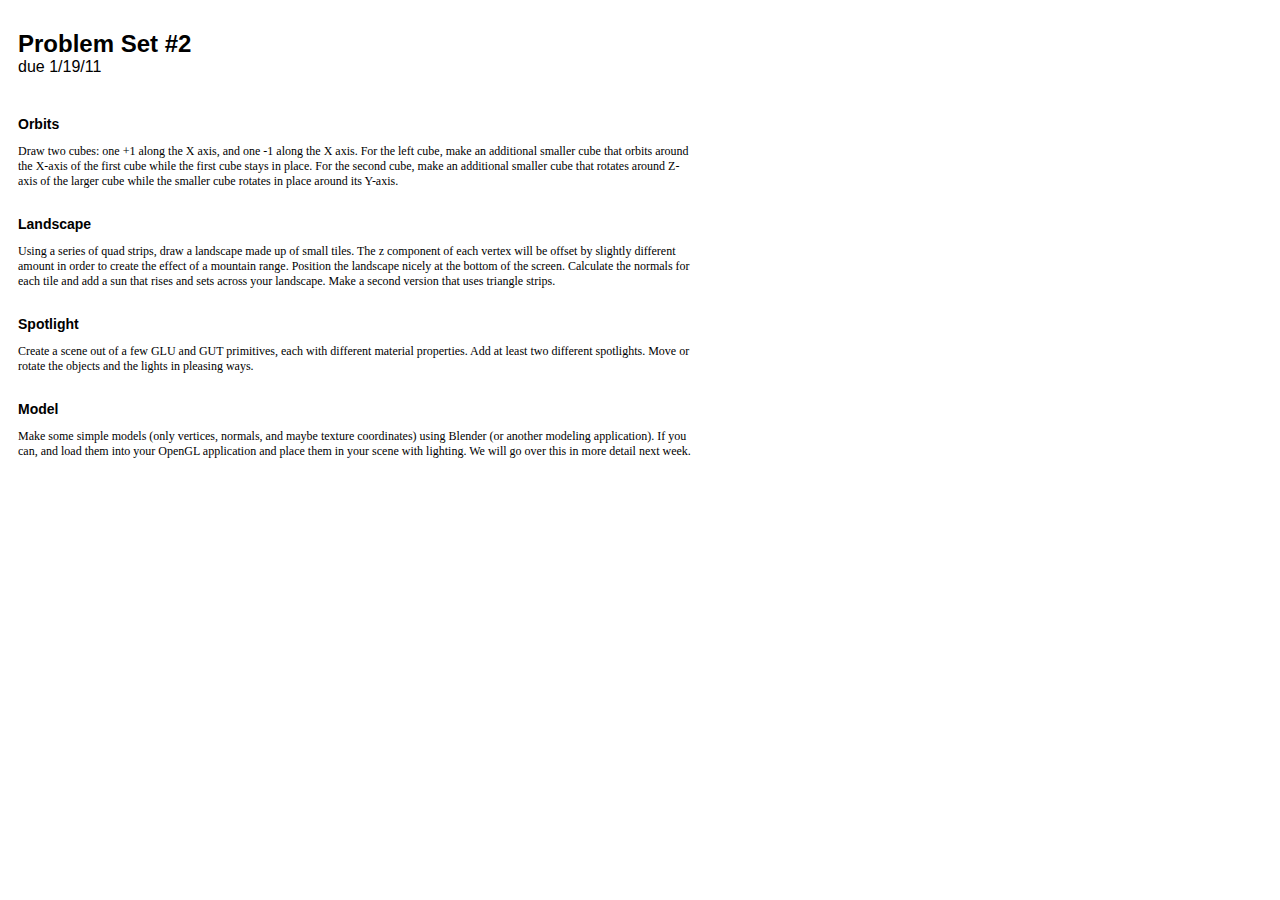
<file: assignments/ProblemSet_2.html>
<html> 
  <head> 
    <meta http-equiv="Content-Type" content="text/html; charset=UTF-8"> 
    <title>MAT 594CM : Problem Set #2</title> 
    <link rel="stylesheet" type="text/css" href="../594cm.css" /> 
 
  </head> 
  <body> 
 
    <div class="main"> 
      <a class="title1">Problem Set #2</a> 
      <br> 
      <a class="title2">due 1/19/11</a>
      <div class="topic"> 
	
	<a class="week">Orbits</a> 
	<p>
	Draw two cubes: one +1 along the X axis, and one -1 along the X axis. For the left cube, make an additional smaller cube that orbits around the X-axis of the first cube while the first cube stays in place. For the second cube, make an additional smaller cube that rotates around Z-axis of the larger cube while the smaller cube rotates in place around its Y-axis.
	<p><br>

  	<a class="week">Landscape</a> 
	<p>
	Using a series of quad strips, draw a landscape made up of small tiles. The z component of each vertex will be offset by slightly different amount in order to create the effect of a mountain range. Position the landscape nicely at the bottom of the screen. Calculate the normals for each tile and add a sun that rises and sets across your landscape. Make a second version that uses triangle strips.
	<p><br>

	<a class="week">Spotlight</a> 
	<p>
	Create a scene out of a few GLU and GUT primitives, each with different material properties. Add at least two different spotlights. Move or rotate the objects and the lights in pleasing ways.
	<p><br>
     
	<a class="week">Model</a> 
	<p>
	Make some simple models (only vertices, normals, and maybe texture coordinates) using Blender (or another modeling application). If you can, and load them into your OpenGL application and place them in your scene with lighting. We will go over this in more detail next week.
	<p><br>

      </div>


    </div>
  </body>
</html>
</file>
<file: 594cm.css>
div.container {min-height:10em;
    display: table-cell;
    vertical-align: middle;
    border:2px solid black;
}
 
a:link{
	color:#2012A9;
   /* color: black;*/
}
a:link:hover{
	color:black;
}
a:visited{
	color:#2012A9;
   /* color: black;*/
}
a:visited:hover{
    color:black;
}
 
 
.main
{
    background:white; /*#b4d5fe;*/ /*white*/;
    font-size:12px; /*1.1em;*/
    font-weight:normal; /*bold;*/
    font-family:Verdana;
    color:black; /*#4790be;*/
    margin-left:50px;
    margin-right:0px;
    margin-top:30px;
    /*width:619px;*/
    margin-left:10px;
    margin-right:15px;
    width: 680px;
 
  text-align:justify;
  text-align:left;
 
}
 
.topic
{
    margin-top:40px;
    margin-bottom:40px;
}
 
.week
{
    font-size:14px;
    font-weight:bold;
    font-family:Helvetica;
    color:#4790be;
    color:black;
}
 
.title1
{
    font-size:24px; /*1.1em;*/
    font-weight:bold;
    font-family:Helvetica;
    color:#4790be;
    color:black;
}
 
.title2
{
    font-size:16px; /*1.1em;*/
    font-weight:normal; /*bold;*/
    font-family:Helvetica;
    font-style:normal;
    color:#4790be;
    color:#54A754;
    color:black;
}
</file>
